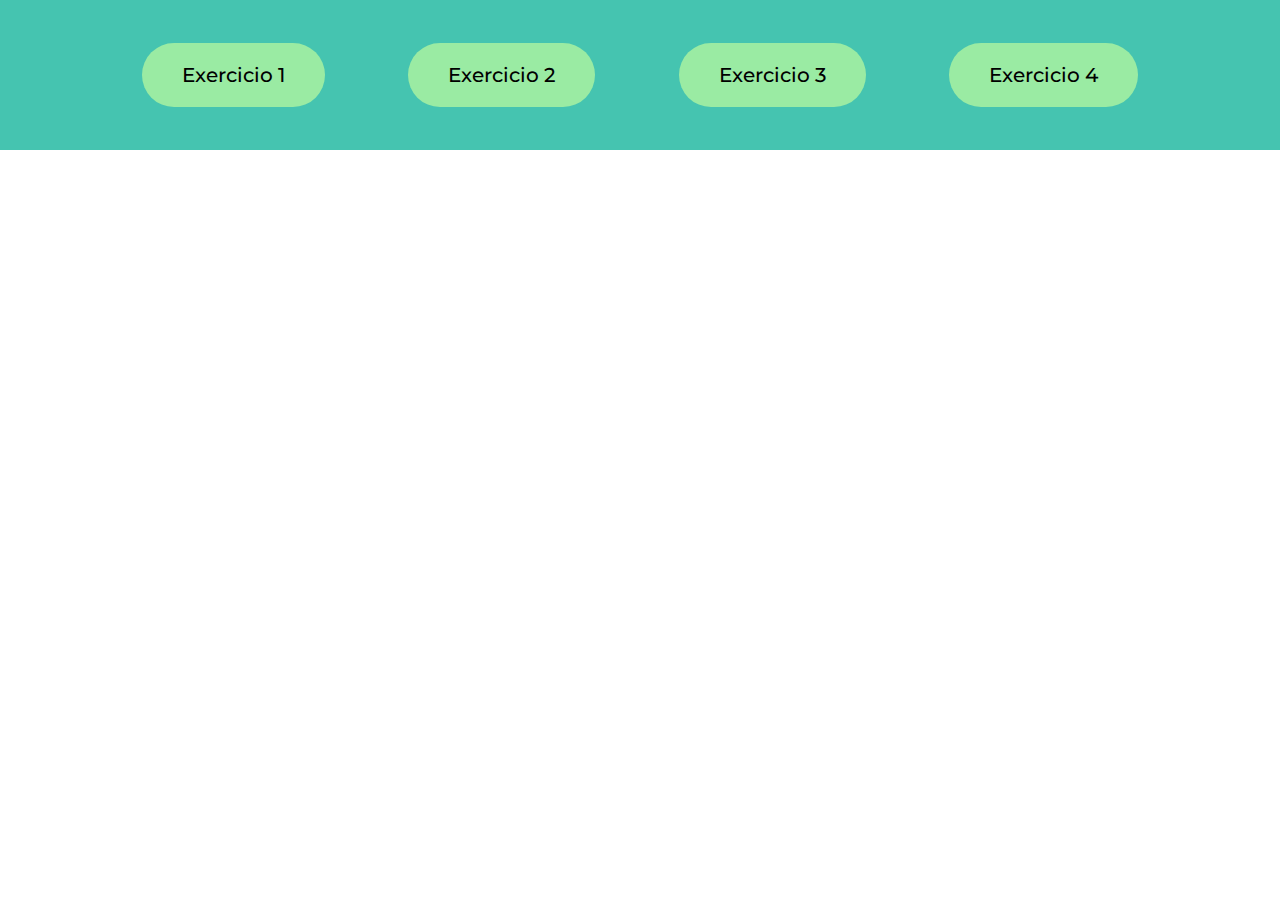
<file: index.html>
<!DOCTYPE html>
<html lang="pt-BR">
<head>
    <meta charset="UTF-8">
    <meta name="viewport" content="width=device-width, initial-scale=1.0">
    <meta http-equiv="X-UA-Compatible" content="ie=edge">
    <title>EVENTOS</title>
    <link rel="stylesheet" href="style.css">
</head>
<body>
    <header>
        <button class="btn">Exercicio 1</button>
        <button class="btn">Exercicio 2</button>
        <button class="btn">Exercicio 3</button>
        <button class="btn">Exercicio 4</button>
    </header>
    <section>
        <iframe src="" frameborder="0" id="frame"></iframe>
    </section>
    <script>

        var botao1 = document.querySelectorAll(".btn")[0];
        botao1.onclick = function(){ abrir1() };
        function abrir1(){
            document.getElementById("frame").src = "exe1.html"
        }

        var botao2 = document.querySelectorAll(".btn")[1];
        botao2.onclick = function(){ abrir2() };
        function abrir2(){
            document.getElementById("frame").src = "exe2.html"
        }

        var botao3 = document.querySelectorAll(".btn")[2];
        botao3.onclick = function(){ abrir3() };
        function abrir3(){
            document.getElementById("frame").src = "exe3.html"
        }

        var botao4 = document.querySelectorAll(".btn")[3];
        botao4.onclick = function(){ abrir4() };
        function abrir4(){
            document.getElementById("frame").src = "exe4.html"
        }



    </script>
</body>
</html>
</file>
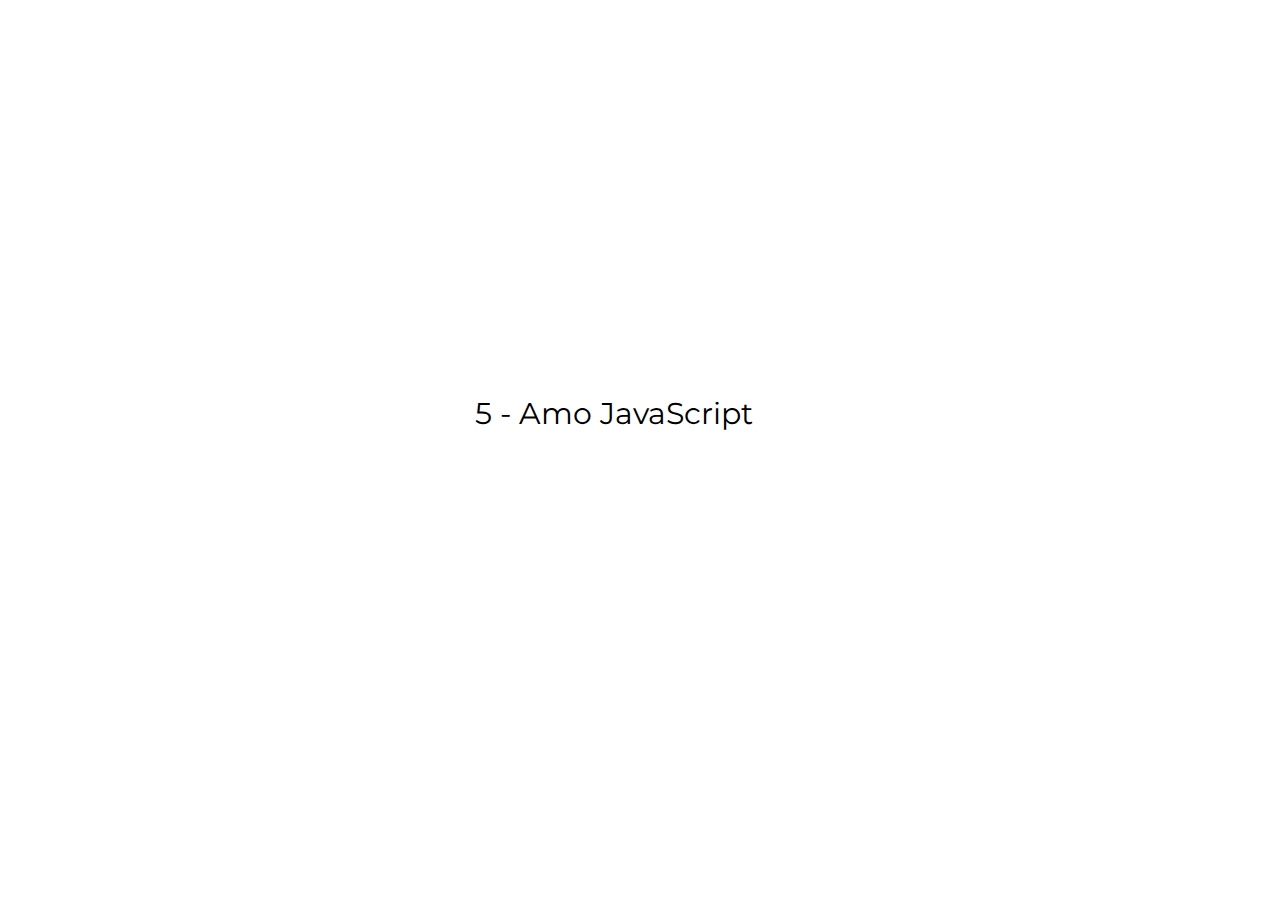
<file: exe2.html>
<!DOCTYPE html>
<html lang="en">
<head>
    <meta charset="UTF-8">
    <meta http-equiv="X-UA-Compatible" content="IE=edge">
    <meta name="viewport" content="width=device-width, initial-scale=1.0">
    <title></title>
    <style>
        @import url('https://fonts.googleapis.com/css2?family=Montserrat:wght@300;500;600&display=swap');

        #d01{
            width: 90vw;
            height: 90vh;
            align-items: center;
            justify-content: center;
            display: flex;
            font-size: 30px;
            font-family: 'Montserrat', sans-serif;
            margin-left: 30px;
        }
    </style>
</head>
<body>
    <div id="carregando">
        Carregando...
    </div>
    <div id="d01">

    </div>
    <script src="JS\js2.js">

    </script>
</body>
</html>
</file>
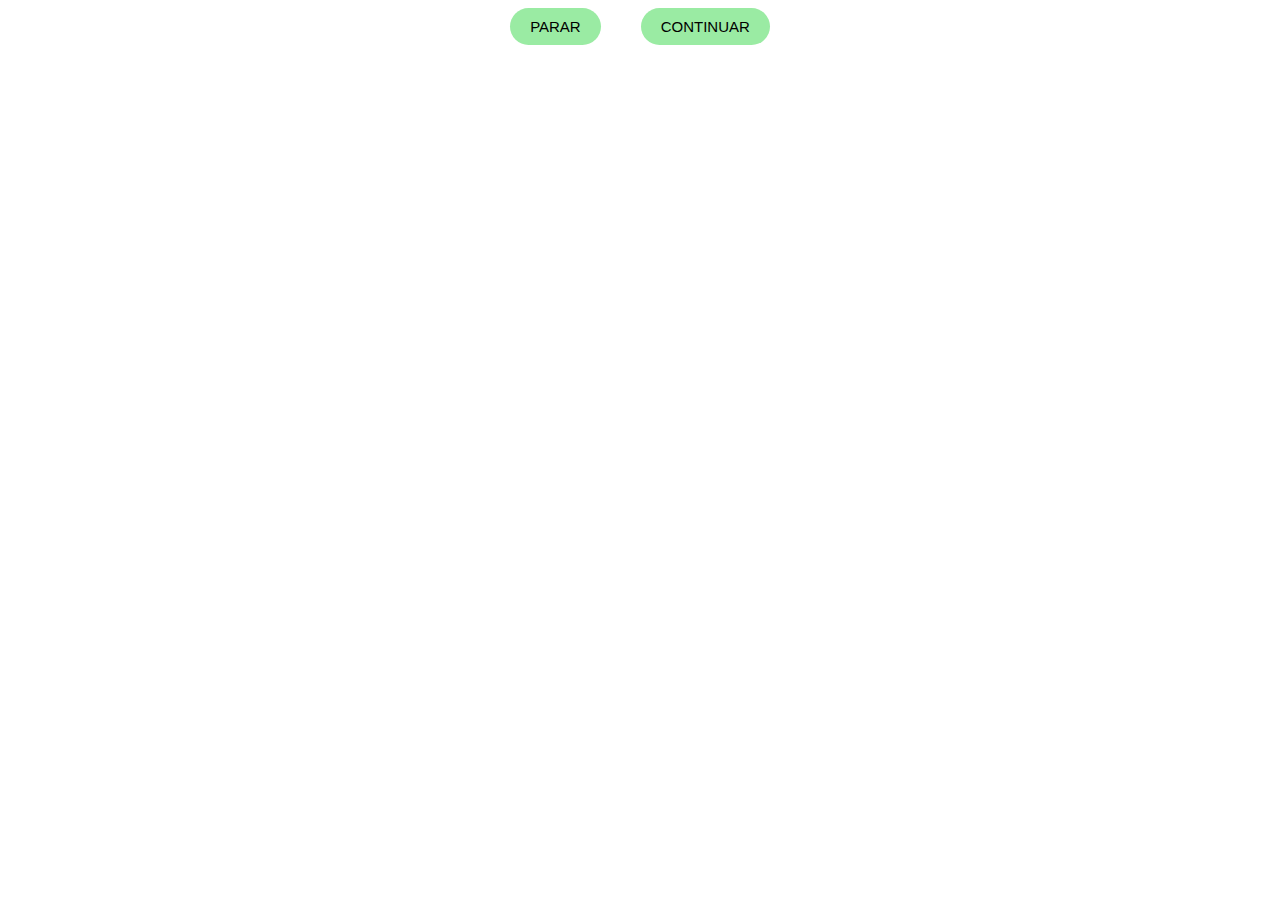
<file: exe4.html>
<!DOCTYPE html>
<html lang="en">

<head>
    <meta charset="UTF-8">
    <meta http-equiv="X-UA-Compatible" content="IE=edge">
    <meta name="viewport" content="width=device-width, initial-scale=1.0">
    <title></title>
    <style>
        #d01 {
            width: 90vw;
            height: 80vh;
            align-items: center;
            justify-content: center;
            display: flex;
            font-size: 30px;
            font-family: 'Montserrat', sans-serif;
            margin-left: 30px;
        }
        #btn{
            display: flex;
            justify-content: center;
        }

        button{
            background-color: #9AEBA3;
            padding: 10px 20px;
            border: none;
            border-radius: 40px;
            cursor: pointer;
            font-family: 'Montserrat', sans-serif;
            font-weight: 500;
            font-size: 15px;
        }

        #continuar{
            margin-left: 40px;
        }
        button:hover {
            background-color: #45C4B0;
        }
    </style>
</head>

<body>

    <div id="btn">
        <button id="parar">PARAR</button>
        <button id="continuar">CONTINUAR</button>
    </div>
    <div id="d01">

    </div>
    <script src="JS\js4.js">

    </script>
</body>

</html>
</file>
<file: style.css>
@import url('https://fonts.googleapis.com/css2?family=Montserrat:wght@300;500;600&display=swap');

body{
    margin: 0;
    padding: 0;
}

header{
    background-color: #45C4B0;
    display: flex;
    justify-content: space-around;
    align-items: center;
    height: 150px;
    padding-left: 100px;
    padding-right: 100px;

}

.btn{
    background-color: #9AEBA3;
    padding: 20px 40px;
    border: none;
    border-radius: 40px;
    cursor: pointer;
    font-family: 'Montserrat', sans-serif;
    font-weight: 500;
    font-size: 20px;
}

iframe{
    width: 900px;
    height: 500px;
    scroll-behavior: unset;
    
}

section{
    display: flex;
    margin-top: 60px;    
    justify-content: center;
}
</file>
